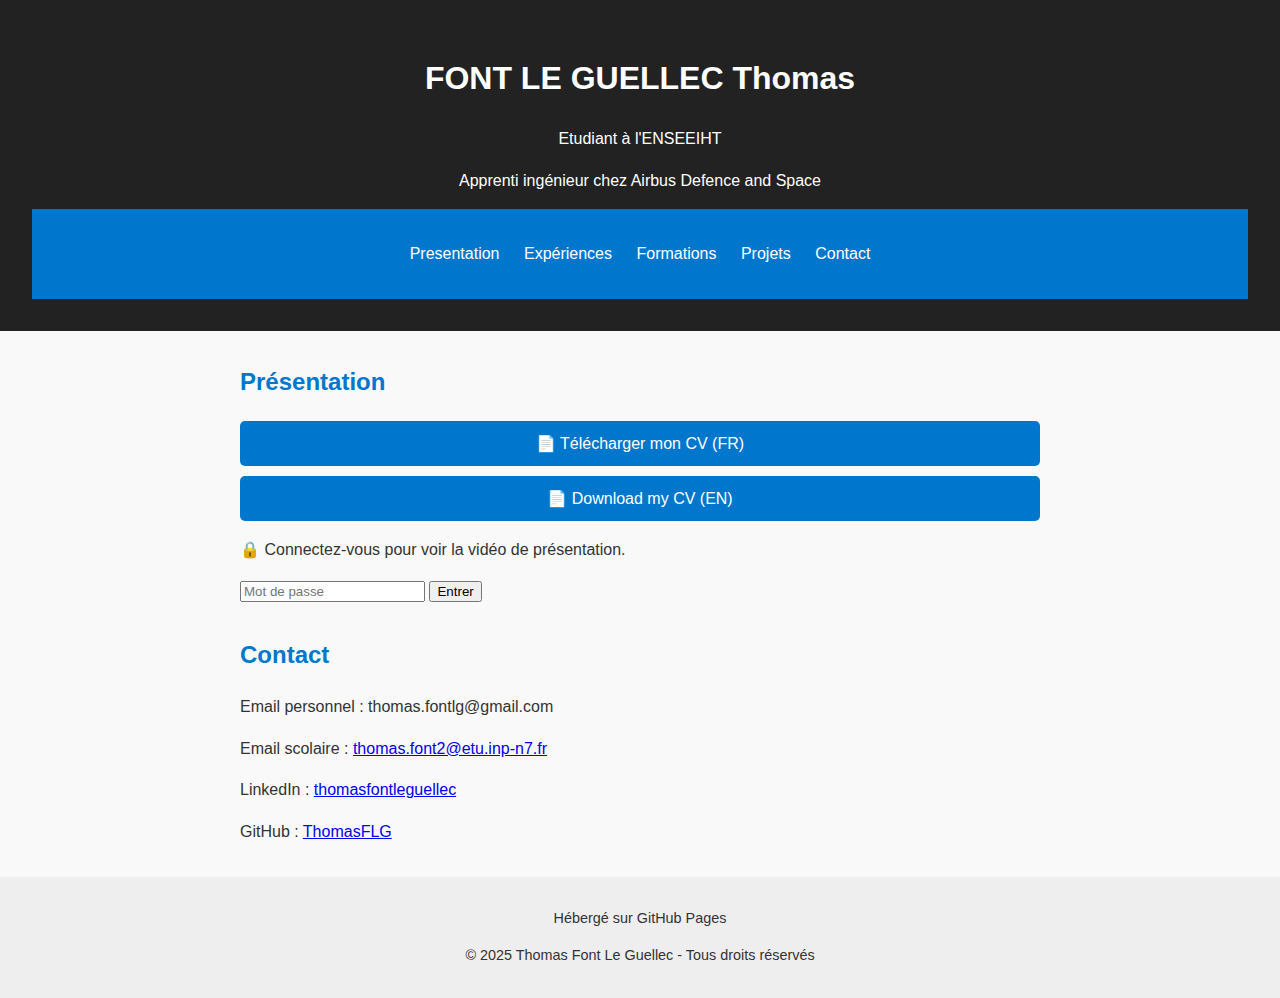
<file: index.html>
<!DOCTYPE html>
<html lang="fr">
<head>
  <meta charset="UTF-8">
  <meta name="viewport" content="width=device-width, initial-scale=1.0">
  <title>Mon Portfolio</title>
  <link rel="stylesheet" href="style.css">
</head>

<script>
const CORRECT_PASSWORD = "TeacherN7!";

function unlock() {
    const pwd = document.getElementById("password").value;
    const error = document.getElementById("error");
    const video = document.getElementById("video-container");
    const loginBox = document.getElementById("login-box");

    if (pwd === CORRECT_PASSWORD) {
        video.style.display = "block";
        loginBox.style.display = "none"; 
    } else {
        error.style.display = "block";
    }
}
</script>


<body>
  <header>
    <h1>FONT LE GUELLEC Thomas</h1>
    <p>Etudiant à l'ENSEEIHT</p>
    <p>Apprenti ingénieur chez Airbus Defence and Space</p>

  <nav>
    <ul>
        <li><a href="index.html">Presentation</a></li>
        <li><a href="experiences.html">Expériences</a></li>
        <li><a href="formations.html">Formations</a></li>
        <li><a href="projets.html">Projets</a></li>
        <li><a href="#contact">Contact</a></li>
    </ul>
  </nav>
  </header>

  <main>

  <section id="presentation">
  <h2>Présentation</h2>

  <div class="cv-links">
    <a href="docs/CV_FR.pdf" download class="btn">📄 Télécharger mon CV (FR)</a>
    <a href="docs/CV_EN.pdf" download class="btn">📄 Download my CV (EN)</a>
  </div>

     <!-- Zone protégée -->
  <div id="login-box">
    <p>🔒 Connectez-vous pour voir la vidéo de présentation.</p>

    <input type="password" id="password" placeholder="Mot de passe">
    <button onclick="unlock()">Entrer</button>

    <p id="error" style="color:red; display:none;">Mot de passe incorrect.</p>
  </div>

  <!-- La vidéo masquée -->
  <div class="video-container" id="video-container" style="display:none;">
    <iframe 
      src="https://www.youtube.com/embed/TON_ID_VIDEO" 
      title="Vidéo de présentation"
      frameborder="0" 
      allow="accelerometer; autoplay; clipboard-write; encrypted-media; gyroscope; picture-in-picture" 
      allowfullscreen>
    </iframe> 
  </div>
  </section>

    <section id="contact">
      <h2>Contact</h2>
      <p>Email personnel : <a href="mailto:thomas.font2@etu.inp-n7.fr"></a>thomas.fontlg@gmail.com</p>
      <p>Email scolaire : <a href="mailto:thomas.font2@etu.inp-n7.fr">thomas.font2@etu.inp-n7.fr</a></p>
      <p>LinkedIn : <a href="www.linkedin.com/in/thomasfontleguellec/">thomasfontleguellec</a></p>
      <p>GitHub : <a href="https://github.com/ThomasFLG">ThomasFLG</a></p>
    </section>

  </main>

  <footer>
    <p>Hébergé sur GitHub Pages</p>
    <p>© 2025 Thomas Font Le Guellec - Tous droits réservés</p>
  </footer>
</body>
</html>
</file>
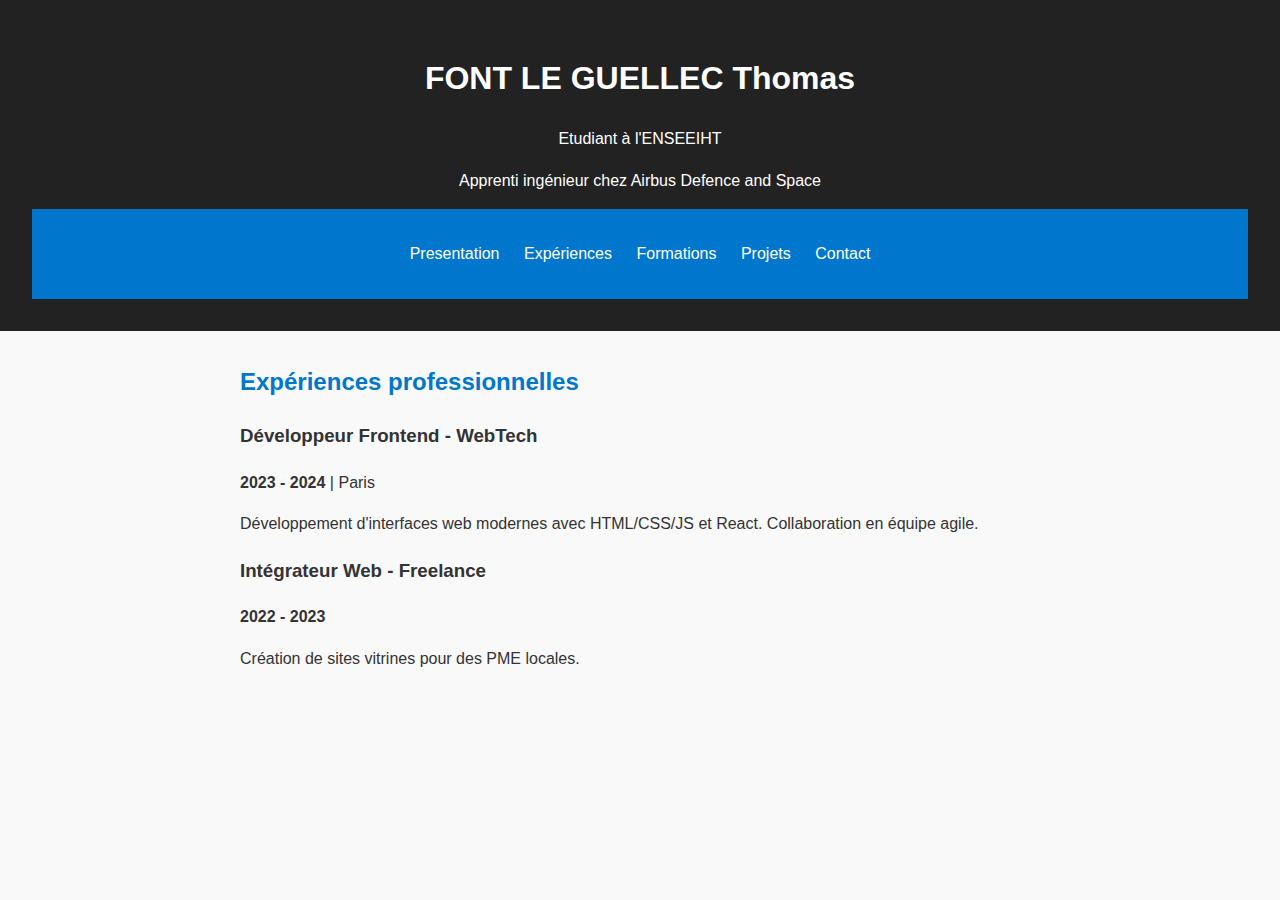
<file: experiences.html>
<!DOCTYPE html>
<html lang="fr">
<head>
  <meta charset="UTF-8">
  <meta name="viewport" content="width=device-width, initial-scale=1.0">
  <title>Mon Portfolio</title>
  <link rel="stylesheet" href="style.css">
</head>

<body>
<header>
    <h1>FONT LE GUELLEC Thomas</h1>
    <p>Etudiant à l'ENSEEIHT</p>
    <p>Apprenti ingénieur chez Airbus Defence and Space</p>

  <nav>
    <ul>
        <li><a href="index.html">Presentation</a></li>
        <li><a href="experiences.html">Expériences</a></li>
        <li><a href="formations.html">Formations</a></li>
        <li><a href="projets.html">Projets</a></li>
        <li><a href="#contact">Contact</a></li>
    </ul>
  </nav>
</header>

<main>
    <h2>Expériences professionnelles</h2>
      <article>
        <h3>Développeur Frontend - WebTech</h3>
        <p><strong>2023 - 2024</strong> | Paris</p>
        <p>Développement d'interfaces web modernes avec HTML/CSS/JS et React. Collaboration en équipe agile.</p>
      </article>

      <article>
        <h3>Intégrateur Web - Freelance</h3>
        <p><strong>2022 - 2023</strong></p>
        <p>Création de sites vitrines pour des PME locales.</p>
      </article>
</main>
</body>
</html>
</file>
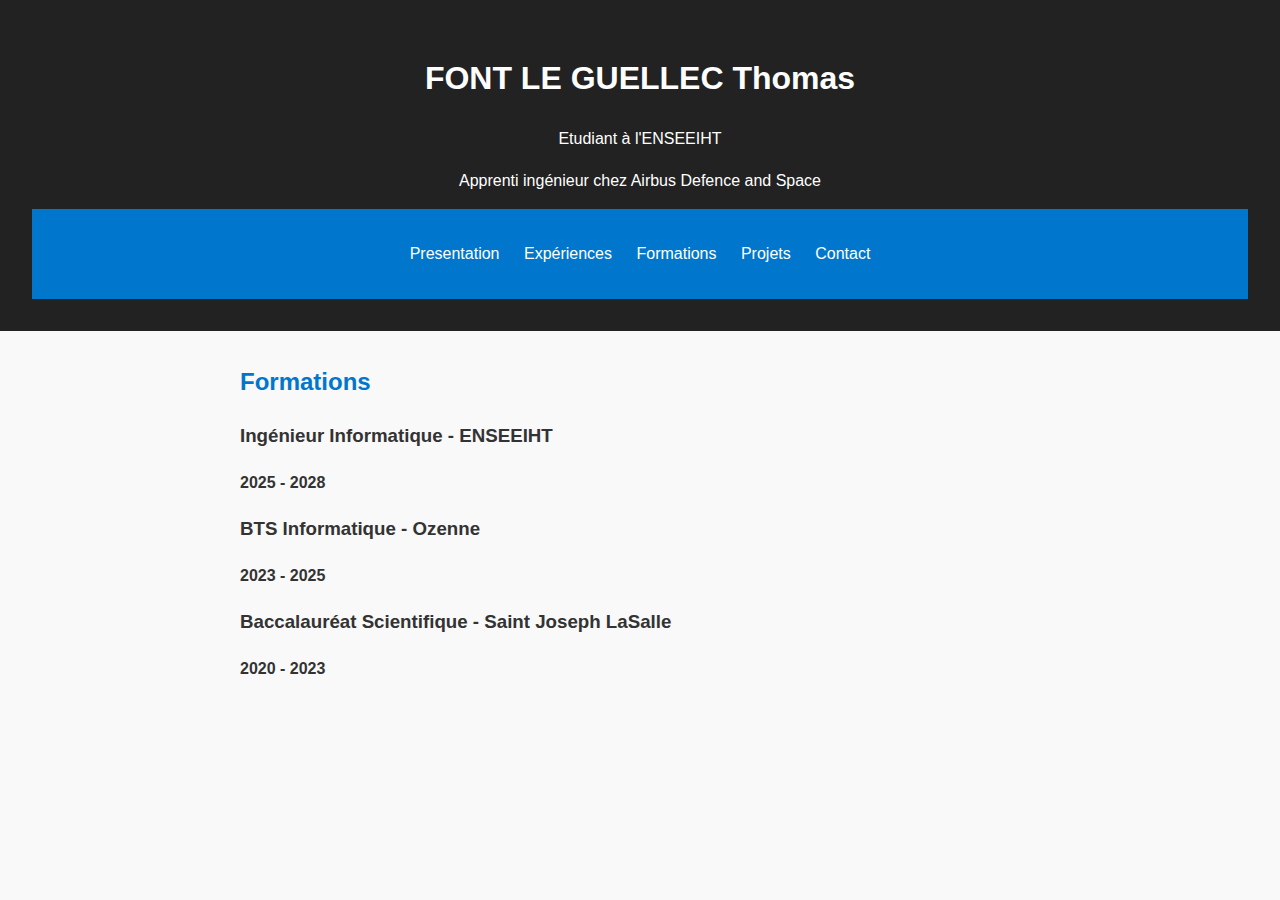
<file: formations.html>
<!DOCTYPE html>
<html lang="fr">
<head>
  <meta charset="UTF-8">
  <meta name="viewport" content="width=device-width, initial-scale=1.0">
  <title>Mon Portfolio</title>
  <link rel="stylesheet" href="style.css">
</head>

<body>
<header>
    <h1>FONT LE GUELLEC Thomas</h1>
    <p>Etudiant à l'ENSEEIHT</p>
    <p>Apprenti ingénieur chez Airbus Defence and Space</p>

  <nav>
    <ul>
        <li><a href="index.html">Presentation</a></li>
        <li><a href="experiences.html">Expériences</a></li>
        <li><a href="formations.html">Formations</a></li>
        <li><a href="projets.html">Projets</a></li>
        <li><a href="#contact">Contact</a></li>
    </ul>
  </nav>
</header>

<main>
<section id="formations">

        <h2>Formations</h2>

        <article>
        <h3>Ingénieur Informatique - ENSEEIHT</h3>
        <p><strong>2025 - 2028</strong></p>
      </article>

      <article>
        <h3>BTS Informatique - Ozenne</h3>
        <p><strong>2023 - 2025</strong></p>
      </article>

      <article>
        <h3>Baccalauréat Scientifique - Saint Joseph LaSalle</h3>
        <p><strong>2020 - 2023</strong></p>
      </article>
</main>
</body>
</html>
</file>
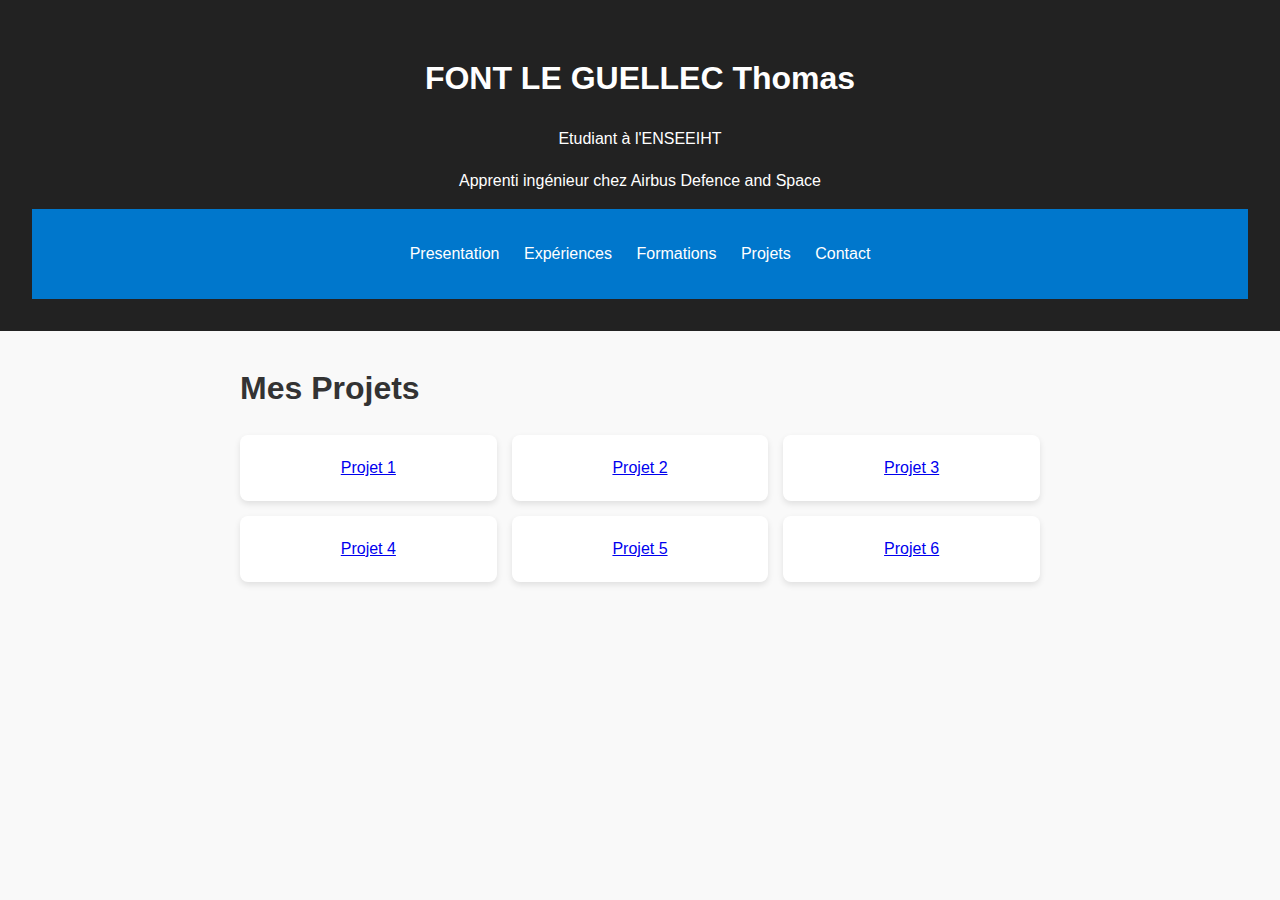
<file: projets.html>
<!DOCTYPE html>
<html lang="fr">
<head>
  <meta charset="UTF-8">
  <meta name="viewport" content="width=device-width, initial-scale=1.0">
  <title>Mon Portfolio</title>
  <link rel="stylesheet" href="style.css">
  <style>

  .grid {
    display: grid;
    grid-template-columns: repeat(3, 1fr);
    gap: 15px;
    max-width: 900px;
    margin: 20px auto;
  }

  @media (max-width: 700px) {
    .grid {
      grid-template-columns: repeat(2, 1fr);
    }
  }

  @media (max-width: 450px) {
    .grid {
      grid-template-columns: 1fr;
    }
  }

  .card {
    background: white;
    padding: 20px;
    text-align: center;
    border-radius: 8px;
    cursor: pointer;
    box-shadow: 0 3px 6px rgba(0,0,0,0.1);
    transition: transform 0.2s, box-shadow 0.2s;
  }

  .card:hover {
    transform: translateY(-4px);
    box-shadow: 0 6px 12px rgba(0,0,0,0.15);
  }
</style>
</head>

<body>
<header>
    <h1>FONT LE GUELLEC Thomas</h1>
    <p>Etudiant à l'ENSEEIHT</p>
    <p>Apprenti ingénieur chez Airbus Defence and Space</p>

  <nav>
    <ul>
        <li><a href="index.html">Presentation</a></li>
        <li><a href="experiences.html">Expériences</a></li>
        <li><a href="formations.html">Formations</a></li>
        <li><a href="projets.html">Projets</a></li>
        <li><a href="#contact">Contact</a></li>
    </ul>
  </nav>
</header>

<main>
<h1>Mes Projets</h1>

<div class="grid">
  <a class="card" href="projets/projet1.html">Projet 1</a>
  <a class="card" href="projets/projet1.html">Projet 2</a>
  <a class="card" href="projets/projet1.html">Projet 3</a>
  <a class="card" href="projets/projet1.html">Projet 4</a>
  <a class="card" href="projets/projet1.html">Projet 5</a>
  <a class="card" href="projets/projet1.html">Projet 6</a>
</div>
</main>
</body>
</html>
</file>
<file: style.css>
html, body {
  overscroll-behavior-y: none;
}

body {
  font-family: sans-serif;
  margin: 0;
  padding: 0;
  line-height: 1.6;
  background: #f9f9f9;
  color: #333;
}

header {
  background: #222;
  color: white;
  padding: 2rem;
  text-align: center;
}

nav {
  background: #0077cc;
  color: white;
  padding: 1rem;
  text-align: center;
}

nav ul {
  list-style: none;
  padding: 0;
}

nav ul li {
  display: inline-block;
  margin: 0 10px;
}

nav ul li a {
  color: white;
  text-decoration: none;
}

main {
  max-width: 800px;
  margin: 2rem auto;
  padding: 0 1rem;
}

section {
  margin-bottom: 2rem;
}

h2 {
  color: #0077cc;
}

footer {
  text-align: center;
  padding: 1rem;
  background: #eee;
  font-size: 0.9rem;
}
.cv-links {
  display: flex;
  flex-direction: column;
  gap: 10px;
  margin-bottom: 1rem;
}

.cv-links .btn {
  display: inline-block;
  padding: 0.6rem 1rem;
  background-color: #0077cc;
  color: white;
  text-decoration: none;
  border-radius: 5px;
  text-align: center;
  transition: background-color 0.3s;
}

.cv-links .btn:hover {
  background-color: #005fa3;
}

.video-container {
  position: relative;
  padding-bottom: 56.25%; /* Ratio 16:9 */
  height: 0;
  overflow: hidden;
  max-width: 100%;
  border-radius: 8px;
}

.video-container iframe {
  position: absolute;
  top: 0;
  left: 0;
  width: 100%;
  height: 100%;
  border: none;
}
</file>
